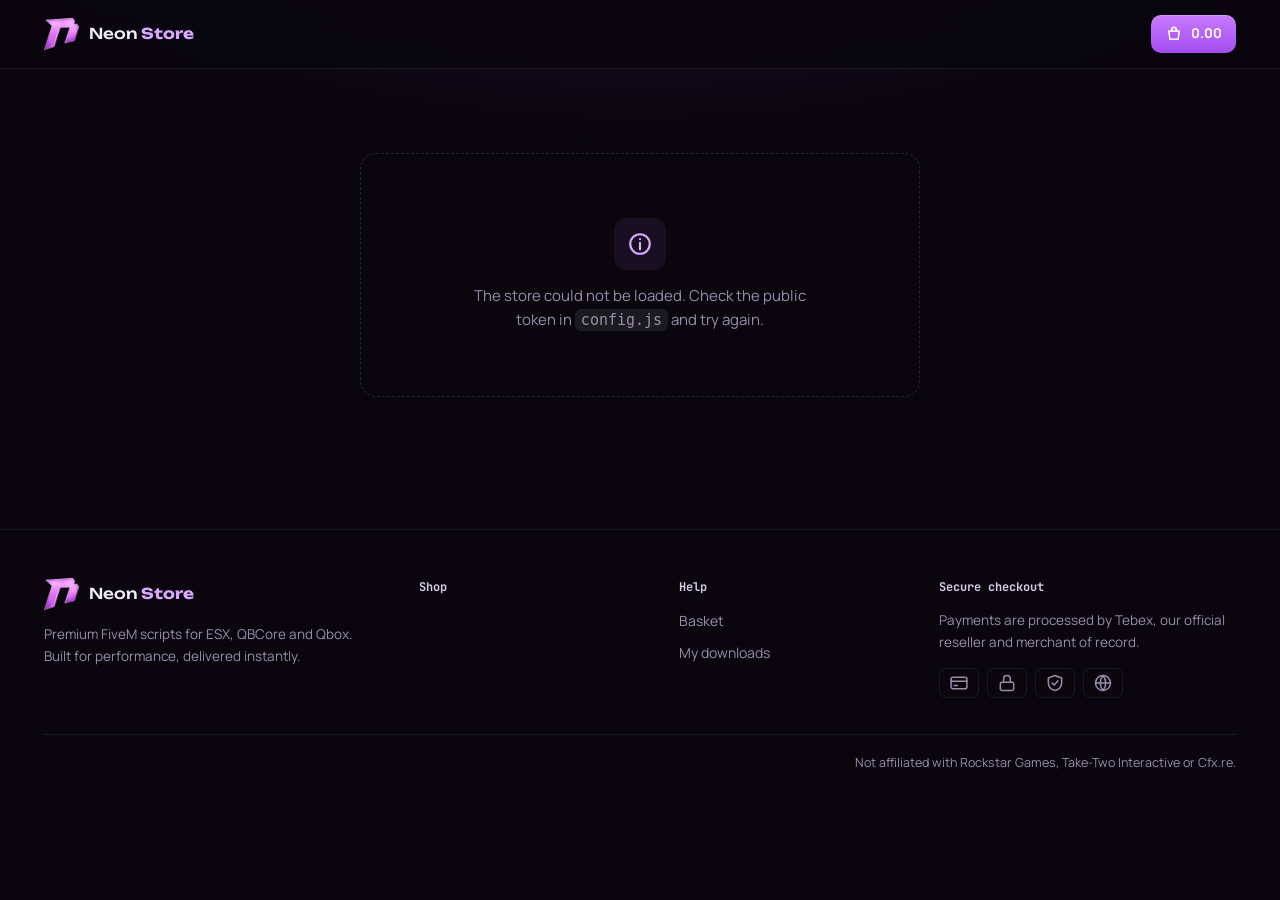
<file: index.html>
<!DOCTYPE html>
<html lang="en">
<head>
    <meta charset="UTF-8">
    <meta name="viewport" content="width=device-width, initial-scale=1.0">
    <title>Neon Store</title>
    <meta name="description" content="Optimized, secure and ready-to-use FiveM scripts.">
    <link rel="icon" href="neon-icon.png">
    <meta property="og:title" content="Neon Store">
    <meta property="og:image" content="neon-banner.jpg">
    <meta name="theme-color" content="#0a0610">
    <link rel="preconnect" href="https://fonts.googleapis.com">
    <link rel="preconnect" href="https://fonts.gstatic.com" crossorigin>
    <link href="https://fonts.googleapis.com/css2?family=Unbounded:wght@500;600;700;800&family=Manrope:wght@400;500;600;700;800&family=JetBrains+Mono:wght@500;700&display=swap" rel="stylesheet">
    <link rel="stylesheet" href="neon.css?v=2">
    <link rel="stylesheet" href="headless.css?v=2">
    <script src="config.js?v=2"></script>
    <script defer src="https://js.tebex.io/v/1.js"></script>
    <script defer src="app.js?v=2"></script>
</head>
<body>
    <div class="announce" data-announce hidden>
        <div class="wrap announce-inner">
            <svg viewBox="0 0 24 24" width="16" height="16" fill="none" stroke="currentColor" stroke-width="2.2" stroke-linecap="round" stroke-linejoin="round"><path d="M12 2l2.4 6.9H22l-6 4.6 2.3 7.1L12 16.2l-6.3 4.4L8 13.5 2 8.9h7.6z"/></svg>
            <span data-announce-text></span>
        </div>
    </div>

    <header class="topbar">
        <div class="wrap topbar-inner">
            <a class="brand" href="#/">
                <img src="neon-logo.png" alt="Neon Store">
                <span>Neon <b>Store</b></span>
            </a>

            <nav class="nav" data-nav aria-label="Main"></nav>

            <div class="actions">
                <a class="icon-btn discord-btn" data-discord href="#" target="_blank" rel="noopener" aria-label="Discord" hidden>
                    <svg viewBox="0 0 24 24" width="18" height="18" fill="currentColor"><path d="M19.6 5.3A16.6 16.6 0 0 0 15.5 4l-.5 1a15.3 15.3 0 0 0-6 0L8.5 4a16.6 16.6 0 0 0-4.1 1.3C1.8 9.2 1.1 13 1.5 16.7a16.8 16.8 0 0 0 5 2.6l1.1-1.8a10.8 10.8 0 0 1-1.7-.8l.4-.3a11.9 11.9 0 0 0 11.4 0l.4.3a10.8 10.8 0 0 1-1.7.8l1.1 1.8a16.7 16.7 0 0 0 5-2.6c.5-4.3-.8-8.1-2.9-11.4ZM8.7 14.4c-1 0-1.8-.9-1.8-2s.8-2 1.8-2 1.8.9 1.8 2-.8 2-1.8 2Zm6.6 0c-1 0-1.8-.9-1.8-2s.8-2 1.8-2 1.8.9 1.8 2-.8 2-1.8 2Z"/></svg>
                </a>

                <span class="user" data-user hidden>
                    <span class="user-avatar" data-user-avatar></span>
                    <span class="user-name" data-user-name></span>
                </span>

                <button type="button" class="btn btn-ghost btn-sm login-btn" data-header-login hidden>
                    <svg viewBox="0 0 24 24" width="16" height="16" fill="none" stroke="currentColor" stroke-width="2" stroke-linecap="round" stroke-linejoin="round"><circle cx="12" cy="8" r="4"/><path d="M4 21a8 8 0 0 1 16 0"/></svg>
                    <span>Login</span>
                </button>

                <a class="basket" href="#/checkout" aria-label="Basket">
                    <svg viewBox="0 0 24 24" width="18" height="18" fill="none" stroke="currentColor" stroke-width="2" stroke-linecap="round" stroke-linejoin="round"><path d="M5 8h14l-1.5 11h-11z"/><path d="M9 8V6a3 3 0 0 1 6 0v2"/></svg>
                    <span class="basket-total" data-basket-total>0.00</span>
                    <span class="badge" data-basket-count hidden>0</span>
                </a>

                <button class="nav-toggle icon-btn" type="button" aria-label="Menu" aria-expanded="false" data-nav-toggle>
                    <svg class="i-open" viewBox="0 0 24 24" width="20" height="20" fill="none" stroke="currentColor" stroke-width="2" stroke-linecap="round"><path d="M4 7h16M4 12h16M4 17h16"/></svg>
                    <svg class="i-close" viewBox="0 0 24 24" width="20" height="20" fill="none" stroke="currentColor" stroke-width="2" stroke-linecap="round"><path d="M6 6l12 12M18 6L6 18"/></svg>
                </button>
            </div>
        </div>
    </header>

    <div data-toast-host></div>

    <main class="wrap page">
        <div class="content" data-view>
            <div class="loading-view"><span class="spinner"></span></div>
        </div>
    </main>

    <footer class="footer">
        <div class="wrap">
            <div class="footer-grid">
                <div class="footer-brand">
                    <a class="brand" href="#/">
                        <img src="neon-logo.png" alt="">
                        <span>Neon <b>Store</b></span>
                    </a>
                    <p data-footer-text>Premium FiveM scripts for ESX, QBCore and Qbox. Built for performance, delivered instantly.</p>
                    <a class="btn btn-discord btn-sm" data-discord href="#" target="_blank" rel="noopener" hidden>
                        <svg viewBox="0 0 24 24" width="16" height="16" fill="currentColor"><path d="M19.6 5.3A16.6 16.6 0 0 0 15.5 4l-.5 1a15.3 15.3 0 0 0-6 0L8.5 4a16.6 16.6 0 0 0-4.1 1.3C1.8 9.2 1.1 13 1.5 16.7a16.8 16.8 0 0 0 5 2.6l1.1-1.8a10.8 10.8 0 0 1-1.7-.8l.4-.3a11.9 11.9 0 0 0 11.4 0l.4.3a10.8 10.8 0 0 1-1.7.8l1.1 1.8a16.7 16.7 0 0 0 5-2.6c.5-4.3-.8-8.1-2.9-11.4ZM8.7 14.4c-1 0-1.8-.9-1.8-2s.8-2 1.8-2 1.8.9 1.8 2-.8 2-1.8 2Zm6.6 0c-1 0-1.8-.9-1.8-2s.8-2 1.8-2 1.8.9 1.8 2-.8 2-1.8 2Z"/></svg>
                        Join our Discord
                    </a>
                </div>

                <nav class="footer-col" aria-label="Shop" data-footer-shop>
                    <b>Shop</b>
                </nav>

                <nav class="footer-col" aria-label="Help" data-footer-help>
                    <b>Help</b>
                    <a href="#/checkout">Basket</a>
                    <a href="https://portal.cfx.re/assets/granted-assets" target="_blank" rel="noopener">My downloads</a>
                    <a data-discord href="#" target="_blank" rel="noopener" hidden>Support</a>
                </nav>

                <div class="footer-col footer-pay">
                    <b>Secure checkout</b>
                    <p>Payments are processed by Tebex, our official reseller and merchant of record.</p>
                    <div class="pay-icons">
                        <span title="Cards"><svg viewBox="0 0 24 24" width="20" height="20" fill="none" stroke="currentColor" stroke-width="1.8" stroke-linecap="round" stroke-linejoin="round"><rect x="2.5" y="5" width="19" height="14" rx="2.5"/><path d="M2.5 10h19M6 15h4"/></svg></span>
                        <span title="Encrypted"><svg viewBox="0 0 24 24" width="20" height="20" fill="none" stroke="currentColor" stroke-width="1.8" stroke-linecap="round" stroke-linejoin="round"><rect x="4" y="11" width="16" height="10" rx="2"/><path d="M8 11V7a4 4 0 0 1 8 0v4"/></svg></span>
                        <span title="Protected"><svg viewBox="0 0 24 24" width="20" height="20" fill="none" stroke="currentColor" stroke-width="1.8" stroke-linecap="round" stroke-linejoin="round"><path d="M12 3l8 3v6c0 4.5-3.4 8.3-8 9-4.6-.7-8-4.5-8-9V6z"/><path d="M8.5 12l2.5 2.5 4.5-5"/></svg></span>
                        <span title="Worldwide"><svg viewBox="0 0 24 24" width="20" height="20" fill="none" stroke="currentColor" stroke-width="1.8" stroke-linecap="round" stroke-linejoin="round"><circle cx="12" cy="12" r="9"/><path d="M3 12h18M12 3a14 14 0 0 1 0 18M12 3a14 14 0 0 0 0 18"/></svg></span>
                    </div>
                </div>
            </div>

            <div class="footer-bottom">
                <span data-copyright></span>
                <span>Not affiliated with Rockstar Games, Take-Two Interactive or Cfx.re.</span>
            </div>
        </div>
    </footer>
</body>
</html>
</file>
<file: neon.css>
:root {
    --bg: #09060e;
    --bg-2: #0d0914;
    --surface: #120c19;
    --surface-2: #181020;
    --surface-3: #22172d;
    --line: rgba(255, 255, 255, 0.07);
    --line-2: rgba(255, 255, 255, 0.12);
    --line-accent: rgba(190, 110, 255, 0.4);
    --text: #f4eefb;
    --text-2: #d6cbe2;
    --muted: #9a8daa;
    --accent: #bb6bff;
    --accent-2: #ff5fd0;
    --accent-ink: #d9a9ff;
    --accent-soft: rgba(187, 107, 255, 0.12);
    --success: #5fe0a5;
    --danger: #ff6b86;
    --btn: linear-gradient(180deg, #c77bff 0%, #a24cf0 100%);
    --radius: 12px;
    --radius-lg: 16px;
    --display: "Unbounded", "Manrope", sans-serif;
    --body: "Manrope", "Segoe UI", sans-serif;
    --mono: "JetBrains Mono", ui-monospace, Consolas, monospace;
    --tebex-legal-footer-background-color: #09060e;
    --tebex-legal-footer-text-color: #9a8daa;
    --tebex-legal-footer-border-color: rgba(255, 255, 255, 0.07);
    --tebex-legal-footer-logo-color: #f4eefb;
}

* {
    box-sizing: border-box;
}

html {
    background: var(--bg);
    -webkit-text-size-adjust: 100%;
}

body {
    margin: 0;
    min-height: 100vh;
    overflow-x: hidden;
    background:
        radial-gradient(1100px 520px at 50% -220px, rgba(162, 76, 240, 0.16), transparent 70%),
        var(--bg);
    color: var(--text);
    font-family: var(--body);
    font-size: 15px;
    line-height: 1.6;
    -webkit-font-smoothing: antialiased;
}

a {
    color: inherit;
    text-decoration: none;
}

img {
    max-width: 100%;
    display: block;
}

button,
input,
select {
    font: inherit;
    color: inherit;
}

h1, h2, h3 {
    margin: 0;
    font-family: var(--display);
    font-weight: 700;
    line-height: 1.12;
    letter-spacing: -0.02em;
}

::selection {
    background: rgba(187, 107, 255, 0.4);
    color: #fff;
}

:focus-visible {
    outline: 2px solid var(--accent);
    outline-offset: 2px;
    border-radius: 6px;
}

[hidden],
.is-hidden {
    display: none !important;
}

.wrap {
    width: 100%;
    max-width: 1240px;
    margin: 0 auto;
    padding: 0 24px;
}

.announce {
    background: linear-gradient(90deg, #8f3fe0, #c64fd6);
    color: #fff;
    font-size: 13px;
    font-weight: 700;
}

.announce-inner {
    display: flex;
    align-items: center;
    justify-content: center;
    gap: 8px;
    padding-top: 8px;
    padding-bottom: 8px;
    text-align: center;
}

.announce svg {
    flex-shrink: 0;
    opacity: 0.85;
}

.topbar {
    position: sticky;
    top: 0;
    z-index: 40;
    background: rgba(9, 6, 14, 0.86);
    backdrop-filter: blur(14px);
    -webkit-backdrop-filter: blur(14px);
    border-bottom: 1px solid var(--line);
}

.topbar-inner {
    position: relative;
    display: flex;
    align-items: center;
    gap: 28px;
    height: 68px;
}

.brand {
    display: flex;
    align-items: center;
    gap: 10px;
    flex-shrink: 0;
}

.brand img {
    height: 32px;
    width: auto;
}

.brand span {
    font-family: var(--display);
    font-weight: 500;
    font-size: 15px;
    letter-spacing: 0;
}

.brand b {
    font-weight: 700;
    color: var(--accent-ink);
}

.nav {
    display: flex;
    align-items: center;
    gap: 2px;
    flex: 1;
    min-width: 0;
    overflow-x: auto;
    scrollbar-width: none;
}

.nav::-webkit-scrollbar {
    display: none;
}

.nav a {
    position: relative;
    display: inline-flex;
    align-items: center;
    gap: 6px;
    padding: 8px 12px;
    color: var(--muted);
    font-weight: 600;
    font-size: 14px;
    white-space: nowrap;
    transition: color 0.15s;
}

.nav a svg {
    display: none;
}

.nav a:hover {
    color: var(--text);
}

.nav a.is-active {
    color: var(--text);
}

.nav a.is-active::after {
    content: "";
    position: absolute;
    left: 12px;
    right: 12px;
    bottom: -15px;
    height: 2px;
    border-radius: 2px;
    background: var(--accent);
}

.actions {
    display: flex;
    align-items: center;
    gap: 8px;
    flex-shrink: 0;
    margin-left: auto;
}

.icon-btn {
    width: 38px;
    height: 38px;
    flex-shrink: 0;
    display: grid;
    place-items: center;
    padding: 0;
    border-radius: 10px;
    border: 1px solid var(--line);
    background: transparent;
    color: var(--muted);
    cursor: pointer;
    transition: color 0.15s, border-color 0.15s, background 0.15s;
}

.icon-btn:hover {
    color: var(--text);
    border-color: var(--line-2);
    background: rgba(255, 255, 255, 0.03);
}

.discord-btn:hover {
    color: #fff;
    background: #5865f2;
    border-color: #5865f2;
}

.icon-danger:hover {
    color: var(--danger);
    border-color: rgba(255, 107, 134, 0.4);
    background: rgba(255, 107, 134, 0.06);
}

.user {
    display: inline-flex;
    align-items: center;
    gap: 8px;
    height: 38px;
    padding: 0 12px 0 4px;
    border-radius: 10px;
    border: 1px solid var(--line);
    font-size: 13.5px;
    font-weight: 700;
    max-width: 180px;
}

.user-avatar {
    width: 28px;
    height: 28px;
    flex-shrink: 0;
    border-radius: 7px;
    display: grid;
    place-items: center;
    background: var(--surface-3);
    color: var(--accent-ink);
    font-family: var(--display);
    font-weight: 700;
    font-size: 12px;
}

.user-name {
    white-space: nowrap;
    overflow: hidden;
    text-overflow: ellipsis;
}

.basket {
    position: relative;
    display: inline-flex;
    align-items: center;
    gap: 8px;
    height: 38px;
    padding: 0 14px;
    border-radius: 10px;
    background: var(--btn);
    color: #fff;
    font-weight: 700;
    font-size: 13.5px;
    box-shadow: inset 0 1px 0 rgba(255, 255, 255, 0.22);
    transition: filter 0.15s;
}

.basket:hover {
    filter: brightness(1.08);
}

.badge {
    position: absolute;
    top: -6px;
    right: -6px;
    min-width: 19px;
    height: 19px;
    padding: 0 5px;
    border-radius: 10px;
    background: #fff;
    color: #2a0f45;
    font-size: 11px;
    font-weight: 800;
    display: grid;
    place-items: center;
    box-shadow: 0 0 0 2px var(--bg);
}

.nav-toggle {
    display: none;
}

.nav-toggle .i-close,
.nav-toggle.is-open .i-open {
    display: none;
}

.nav-toggle.is-open .i-close {
    display: block;
}

.btn {
    display: inline-flex;
    align-items: center;
    justify-content: center;
    gap: 8px;
    height: 42px;
    padding: 0 18px;
    border-radius: 10px;
    font-family: inherit;
    font-weight: 700;
    font-size: 14px;
    line-height: 1;
    border: 1px solid transparent;
    cursor: pointer;
    white-space: nowrap;
    transition: filter 0.15s, background 0.15s, border-color 0.15s, color 0.15s;
}

.btn-sm {
    height: 36px;
    padding: 0 14px;
    font-size: 13px;
}

.btn-lg {
    height: 50px;
    padding: 0 24px;
    font-size: 15px;
}

.btn-primary {
    background: var(--btn);
    color: #fff;
    box-shadow: inset 0 1px 0 rgba(255, 255, 255, 0.22), 0 8px 22px rgba(162, 76, 240, 0.25);
}

.btn-primary:hover {
    filter: brightness(1.1);
}

.btn-ghost {
    background: rgba(255, 255, 255, 0.03);
    border-color: var(--line-2);
    color: var(--text);
}

.btn-ghost:hover {
    background: rgba(255, 255, 255, 0.07);
}

.btn-soft {
    background: var(--accent-soft);
    border-color: rgba(187, 107, 255, 0.25);
    color: var(--accent-ink);
}

.btn-soft:hover {
    background: rgba(187, 107, 255, 0.2);
}

.btn-discord {
    background: #5865f2;
    color: #fff;
}

.btn-discord:hover {
    filter: brightness(1.1);
}

.btn-disabled {
    background: transparent;
    border-color: var(--line);
    color: var(--muted);
    cursor: not-allowed;
}

.btn[disabled] {
    opacity: 0.7;
    cursor: progress;
}

.btn-wide {
    width: 100%;
}

.toast {
    position: fixed;
    right: 20px;
    top: 84px;
    z-index: 50;
    display: flex;
    align-items: center;
    gap: 12px;
    max-width: calc(100% - 40px);
    padding: 10px 10px 10px 12px;
    border-radius: 12px;
    background: var(--surface-2);
    border: 1px solid var(--line-2);
    box-shadow: 0 18px 40px rgba(0, 0, 0, 0.5);
    font-size: 14px;
    font-weight: 600;
    transition: opacity 0.2s, transform 0.2s;
}

.toast.is-leaving {
    opacity: 0;
    transform: translateY(-6px);
}

.toast-icon {
    width: 26px;
    height: 26px;
    flex-shrink: 0;
    display: grid;
    place-items: center;
    border-radius: 8px;
    background: rgba(95, 224, 165, 0.14);
    color: var(--success);
}

.toast-error .toast-icon,
.toast-danger .toast-icon {
    background: rgba(255, 107, 134, 0.14);
    color: var(--danger);
}

.toast button {
    background: none;
    border: none;
    color: var(--muted);
    cursor: pointer;
    padding: 4px;
    display: grid;
}

.page {
    display: grid;
    grid-template-columns: minmax(0, 1fr);
    gap: 28px;
    padding-top: 24px;
    padding-bottom: 72px;
}

.page:has(.sidebar) {
    grid-template-columns: minmax(0, 1fr) 300px;
}

.sidebar {
    display: flex;
    flex-direction: column;
    gap: 16px;
}

.sidebar > * {
    background: var(--surface);
    border: 1px solid var(--line);
    border-radius: var(--radius);
    padding: 16px;
}

.hero {
    position: relative;
    display: flex;
    flex-direction: column;
    justify-content: space-between;
    min-height: 560px;
    border-radius: var(--radius-lg);
    overflow: hidden;
    border: 1px solid var(--line);
    background: #0c0712;
    isolation: isolate;
}

.hero-art {
    position: absolute;
    inset: 0;
    width: 100%;
    height: 100%;
    object-fit: cover;
    object-position: 72% 50%;
    z-index: -2;
}

.hero-shade {
    position: absolute;
    inset: 0;
    z-index: -1;
    background:
        linear-gradient(90deg, rgba(9, 6, 14, 0.97) 0%, rgba(9, 6, 14, 0.88) 34%, rgba(9, 6, 14, 0.25) 70%, rgba(9, 6, 14, 0.1) 100%),
        linear-gradient(0deg, rgba(9, 6, 14, 0.9) 0%, rgba(9, 6, 14, 0) 38%);
}

.hero-body {
    padding: 72px 56px 40px;
    max-width: 640px;
}

.hero-line {
    display: flex;
    align-items: center;
    gap: 12px;
    margin: 0;
    font-family: var(--mono);
    font-size: 12.5px;
    font-weight: 500;
    color: var(--accent-ink);
}

.hero-line::before {
    content: "";
    width: 28px;
    height: 2px;
    background: var(--accent);
}

.hero h1 {
    margin-top: 20px;
    font-size: clamp(40px, 6vw, 72px);
    font-weight: 800;
    letter-spacing: -0.035em;
    line-height: 1;
}

.hero-sub {
    margin: 20px 0 0;
    color: var(--text-2);
    font-size: 17px;
    max-width: 470px;
}

.hero-actions {
    display: flex;
    gap: 10px;
    margin-top: 32px;
    flex-wrap: wrap;
}

.hero-bar {
    list-style: none;
    margin: 0;
    padding: 0;
    display: grid;
    grid-template-columns: repeat(3, 1fr);
    border-top: 1px solid var(--line);
    background: rgba(9, 6, 14, 0.7);
    backdrop-filter: blur(10px);
    -webkit-backdrop-filter: blur(10px);
}

.hero-bar li {
    display: flex;
    align-items: flex-start;
    gap: 14px;
    padding: 20px 28px;
}

.hero-bar li + li {
    border-left: 1px solid var(--line);
}

.hero-bar svg {
    flex-shrink: 0;
    margin-top: 2px;
    color: var(--accent);
}

.hero-bar b {
    display: block;
    font-size: 14.5px;
}

.hero-bar span {
    color: var(--muted);
    font-size: 13px;
    line-height: 1.45;
}

.section {
    margin-top: 72px;
}

.section-head {
    display: flex;
    align-items: baseline;
    justify-content: space-between;
    gap: 16px;
    margin-bottom: 20px;
}

.section-head h2 {
    font-size: 24px;
}

.head-link {
    display: inline-flex;
    align-items: center;
    gap: 6px;
    color: var(--muted);
    font-size: 14px;
    font-weight: 700;
    white-space: nowrap;
    transition: color 0.15s;
}

.head-link:hover {
    color: var(--text);
}

.fw-grid {
    display: grid;
    grid-template-columns: repeat(auto-fit, minmax(200px, 1fr));
    gap: 12px;
}

.fw-card {
    position: relative;
    display: flex;
    flex-direction: column;
    min-height: 168px;
    padding: 20px;
    border-radius: var(--radius);
    background: var(--surface);
    border: 1px solid var(--line);
    overflow: hidden;
    isolation: isolate;
    transition: border-color 0.2s, background 0.2s;
}

.fw-mark {
    position: absolute;
    right: -6px;
    bottom: -18px;
    z-index: -1;
    font-family: var(--display);
    font-weight: 800;
    font-size: 92px;
    line-height: 1;
    letter-spacing: -0.04em;
    color: rgba(187, 107, 255, 0.1);
    transition: color 0.2s;
    white-space: nowrap;
    user-select: none;
}

.fw-card.is-free .fw-mark {
    font-size: 70px;
    color: rgba(255, 95, 208, 0.1);
}

.fw-card.is-code .fw-mark {
    font-size: 80px;
}

.fw-name {
    font-family: var(--display);
    font-weight: 700;
    font-size: 19px;
    letter-spacing: -0.02em;
}

.fw-note {
    margin-top: 2px;
    color: var(--muted);
    font-family: var(--mono);
    font-size: 12px;
}

.fw-go {
    display: inline-flex;
    align-items: center;
    gap: 6px;
    margin-top: auto;
    color: var(--muted);
    font-size: 13px;
    font-weight: 700;
    transition: color 0.2s, gap 0.2s;
}

.fw-card:hover {
    border-color: var(--line-accent);
    background: var(--surface-2);
}

.fw-card:hover .fw-mark {
    color: rgba(187, 107, 255, 0.22);
}

.fw-card.is-free:hover .fw-mark {
    color: rgba(255, 95, 208, 0.22);
}

.fw-card:hover .fw-go {
    color: var(--accent-ink);
    gap: 10px;
}

.skeleton {
    aspect-ratio: 4 / 5;
    border-radius: var(--radius);
    background: var(--surface);
    border: 1px solid var(--line);
    animation: pulse 1.4s ease-in-out infinite;
}

@keyframes pulse {
    50% {
        opacity: 0.5;
    }
}

.help {
    display: grid;
    grid-template-columns: minmax(0, 0.8fr) minmax(0, 1.4fr);
    gap: 56px;
    padding-top: 56px;
    border-top: 1px solid var(--line);
}

.help-side h2 {
    font-size: 24px;
}

.help-side p {
    color: var(--muted);
    margin: 12px 0 22px;
    max-width: 340px;
}

.faq {
    border-top: 1px solid var(--line);
}

.faq details {
    border-bottom: 1px solid var(--line);
}

.faq summary {
    display: flex;
    align-items: center;
    justify-content: space-between;
    gap: 16px;
    padding: 20px 2px;
    font-weight: 700;
    font-size: 16px;
    cursor: pointer;
    list-style: none;
    transition: color 0.15s;
}

.faq summary:hover {
    color: var(--accent-ink);
}

.faq summary::-webkit-details-marker {
    display: none;
}

.faq summary svg {
    flex-shrink: 0;
    color: var(--muted);
    transition: transform 0.2s;
}

.faq details[open] summary svg {
    transform: rotate(180deg);
}

.faq details p {
    margin: -6px 0 0;
    padding: 0 40px 22px 2px;
    color: var(--muted);
    font-size: 14.5px;
}

.card {
    padding: 24px;
    border-radius: var(--radius);
    background: var(--surface);
    border: 1px solid var(--line);
}

.card-title {
    display: flex;
    align-items: center;
    gap: 10px;
    font-size: 16px;
    margin-bottom: 14px;
}

.card-title svg {
    color: var(--accent);
}

.crumbs {
    display: flex;
    align-items: center;
    flex-wrap: wrap;
    gap: 6px;
    margin-bottom: 16px;
    color: var(--muted);
    font-size: 13px;
    font-weight: 600;
}

.crumbs a:hover {
    color: var(--text);
}

.crumbs span {
    color: var(--text-2);
    white-space: nowrap;
    overflow: hidden;
    text-overflow: ellipsis;
    max-width: 60vw;
}

.crumbs svg {
    opacity: 0.5;
}

.banner {
    position: relative;
    border-radius: var(--radius-lg);
    overflow: hidden;
    border: 1px solid var(--line);
    isolation: isolate;
    margin-bottom: 16px;
}

.banner-photo {
    position: absolute;
    inset: 0;
    width: 100%;
    height: 100%;
    object-fit: cover;
    object-position: 72% 45%;
    z-index: -2;
}

.banner-shade {
    position: absolute;
    inset: 0;
    z-index: -1;
    background: linear-gradient(90deg, rgba(9, 6, 14, 0.97) 0%, rgba(9, 6, 14, 0.85) 40%, rgba(9, 6, 14, 0.3) 100%);
}

.banner-body {
    padding: 40px 40px 36px;
    max-width: 620px;
}

.banner h1 {
    font-size: clamp(30px, 4.4vw, 48px);
    font-weight: 800;
    letter-spacing: -0.03em;
}

.banner-desc {
    margin-top: 10px;
    color: var(--text-2);
}

.banner-desc p {
    margin: 0;
}

.count-pill {
    display: inline-block;
    margin-top: 16px;
    color: var(--muted);
    font-family: var(--mono);
    font-size: 12.5px;
}

.toolbar {
    display: flex;
    align-items: center;
    gap: 10px;
    flex-wrap: wrap;
    margin-bottom: 16px;
}

.search {
    flex: 1 1 240px;
    display: flex;
    align-items: center;
    gap: 10px;
    height: 42px;
    padding: 0 14px;
    border-radius: 10px;
    background: var(--surface);
    border: 1px solid var(--line);
    color: var(--muted);
    transition: border-color 0.15s;
}

.search:focus-within {
    border-color: var(--line-accent);
}

.search input {
    flex: 1;
    min-width: 0;
    height: 100%;
    background: none;
    border: none;
    outline: none;
    color: var(--text);
    font-size: 14px;
}

.search input::placeholder {
    color: var(--muted);
}

.filters {
    display: flex;
    gap: 4px;
    padding: 4px;
    border-radius: 10px;
    background: var(--surface);
    border: 1px solid var(--line);
}

.filter {
    height: 32px;
    padding: 0 12px;
    border-radius: 7px;
    border: none;
    background: transparent;
    color: var(--muted);
    font-size: 13px;
    font-weight: 700;
    cursor: pointer;
    white-space: nowrap;
    transition: color 0.15s, background 0.15s;
}

.filter:hover {
    color: var(--text);
}

.filter.is-active {
    background: var(--surface-3);
    color: var(--text);
}

.sort {
    display: flex;
    align-items: center;
    gap: 8px;
    height: 42px;
    padding: 0 12px;
    border-radius: 10px;
    background: var(--surface);
    border: 1px solid var(--line);
    color: var(--muted);
}

.sort select {
    height: 100%;
    background: transparent;
    border: none;
    outline: none;
    color: var(--text);
    font-size: 13.5px;
    font-weight: 700;
    cursor: pointer;
}

.sort select option {
    background: var(--surface-2);
}

.chips {
    display: flex;
    gap: 5px;
    flex-wrap: wrap;
}

.chip {
    display: inline-flex;
    align-items: center;
    height: 20px;
    padding: 0 7px;
    border-radius: 5px;
    font-family: var(--mono);
    font-size: 10.5px;
    font-weight: 700;
    letter-spacing: 0.02em;
    color: var(--text-2);
    background: rgba(255, 255, 255, 0.05);
}

.chip-free {
    background: rgba(255, 95, 208, 0.14);
    color: #ff9be3;
}

.chip-open {
    background: rgba(95, 224, 165, 0.12);
    color: var(--success);
}

.package-grid {
    display: grid;
    grid-template-columns: repeat(auto-fill, minmax(260px, 1fr));
    gap: 14px;
}

.package-card {
    display: flex;
    flex-direction: column;
    border-radius: var(--radius);
    background: var(--surface);
    border: 1px solid var(--line);
    overflow: hidden;
    transition: border-color 0.2s;
}

.package-card:hover {
    border-color: var(--line-accent);
}

.package-media {
    position: relative;
    aspect-ratio: 16 / 10;
    background:
        radial-gradient(circle at 50% 50%, rgba(162, 76, 240, 0.18), transparent 65%),
        var(--bg-2);
    display: grid;
    place-items: center;
    overflow: hidden;
    border-bottom: 1px solid var(--line);
}

.package-media img {
    width: 100%;
    height: 100%;
    object-fit: cover;
    transition: transform 0.5s;
}

.package-card:hover .package-media img:not(.placeholder) {
    transform: scale(1.04);
}

.placeholder {
    width: 30% !important;
    height: auto !important;
    object-fit: contain !important;
    opacity: 0.85;
}

.tag {
    position: absolute;
    top: 10px;
    left: 10px;
    padding: 4px 8px;
    border-radius: 6px;
    background: #fff;
    color: #2a0f45;
    font-family: var(--mono);
    font-size: 11px;
    font-weight: 700;
}

.tag-right {
    left: auto;
    right: 10px;
    background: rgba(9, 6, 14, 0.8);
    color: var(--text);
    border: 1px solid var(--line-2);
}

.tag.inline {
    position: static;
    background: rgba(255, 95, 208, 0.14);
    color: #ff9be3;
}

.package-body {
    display: flex;
    flex-direction: column;
    gap: 10px;
    padding: 16px;
    flex: 1;
}

.package-name {
    font-weight: 800;
    font-size: 15.5px;
    line-height: 1.35;
    display: -webkit-box;
    -webkit-line-clamp: 2;
    -webkit-box-orient: vertical;
    overflow: hidden;
    transition: color 0.15s;
}

.package-name:hover {
    color: var(--accent-ink);
}

.package-foot {
    display: flex;
    align-items: flex-end;
    justify-content: space-between;
    gap: 10px;
    margin-top: auto;
    padding-top: 12px;
}

.price {
    display: flex;
    align-items: baseline;
    gap: 6px;
    flex-wrap: wrap;
    min-width: 0;
}

.price strong {
    font-family: var(--display);
    font-size: 19px;
    font-weight: 700;
    letter-spacing: -0.02em;
}

.price del {
    color: var(--muted);
    font-size: 13px;
}

.price .currency,
.price-note {
    color: var(--muted);
    font-size: 12px;
    font-weight: 700;
}

.package-foot .price {
    display: grid;
    grid-template-columns: auto auto;
    justify-content: start;
    align-items: baseline;
    column-gap: 5px;
    row-gap: 0;
}

.package-foot .price del {
    grid-column: 1 / -1;
    grid-row: 1;
    line-height: 1.2;
}

.package-foot .price .price-note {
    grid-column: 1 / -1;
}

.price.big {
    align-items: center;
}

.price.big strong {
    font-size: 34px;
}

.package-actions {
    display: flex;
    gap: 8px;
    flex-shrink: 0;
}

.package-actions .btn {
    height: 38px;
    padding: 0 14px;
    font-size: 13.5px;
}

.package-grid.is-list {
    grid-template-columns: 1fr;
}

.package-grid.is-list .package-card {
    flex-direction: row;
}

.package-grid.is-list .package-media {
    width: 260px;
    flex-shrink: 0;
    border-bottom: none;
    border-right: 1px solid var(--line);
}

.back {
    display: inline-flex;
    align-items: center;
    gap: 6px;
    color: var(--muted);
    font-weight: 700;
    font-size: 14px;
    margin-top: 6px;
}

.back:hover {
    color: var(--text);
}

.package-page {
    display: grid;
    grid-template-columns: minmax(0, 1.5fr) minmax(0, 1fr);
    gap: 24px;
    align-items: start;
}

.package-main {
    display: flex;
    flex-direction: column;
    gap: 20px;
    min-width: 0;
}

.gallery {
    display: flex;
    flex-direction: column;
    gap: 10px;
    min-width: 0;
}

.package-page > *,
.package-main > * {
    min-width: 0;
}

.gallery-stage {
    position: relative;
    aspect-ratio: 16 / 9;
    border-radius: var(--radius);
    overflow: hidden;
    border: 1px solid var(--line);
    background:
        radial-gradient(circle at 50% 50%, rgba(162, 76, 240, 0.18), transparent 65%),
        var(--bg-2);
}

.slide {
    position: absolute;
    inset: 0;
    width: 100%;
    height: 100%;
    object-fit: cover;
    opacity: 0;
    visibility: hidden;
    transition: opacity 0.25s;
}

.slide.is-active {
    opacity: 1;
    visibility: visible;
}

.slide-empty {
    display: grid;
    place-items: center;
}

.slide iframe {
    width: 100%;
    height: 100%;
    border: 0;
}

.gallery-nav {
    position: absolute;
    top: 50%;
    z-index: 2;
    width: 40px;
    height: 40px;
    margin-top: -20px;
    display: grid;
    place-items: center;
    border-radius: 10px;
    border: 1px solid var(--line-2);
    background: rgba(9, 6, 14, 0.72);
    backdrop-filter: blur(8px);
    -webkit-backdrop-filter: blur(8px);
    color: var(--text);
    cursor: pointer;
    transition: background 0.15s;
}

.gallery-nav:hover {
    background: rgba(9, 6, 14, 0.92);
}

.gallery-nav.prev {
    left: 12px;
}

.gallery-nav.next {
    right: 12px;
}

.thumbs {
    display: flex;
    gap: 8px;
    overflow-x: auto;
    padding-bottom: 4px;
    scrollbar-width: thin;
    scrollbar-color: var(--surface-3) transparent;
}

.thumb {
    position: relative;
    flex: 0 0 112px;
    aspect-ratio: 16 / 10;
    padding: 0;
    border-radius: 8px;
    overflow: hidden;
    border: 2px solid transparent;
    background: var(--surface);
    cursor: pointer;
    opacity: 0.55;
    transition: opacity 0.15s, border-color 0.15s;
}

.thumb img {
    width: 100%;
    height: 100%;
    object-fit: cover;
}

.thumb:hover {
    opacity: 1;
}

.thumb.is-active {
    opacity: 1;
    border-color: var(--accent);
}

.play {
    position: absolute;
    inset: 0;
    margin: auto;
    width: 30px;
    height: 30px;
    display: grid;
    place-items: center;
    border-radius: 50%;
    background: rgba(9, 6, 14, 0.75);
    color: #fff;
}

.buy-box {
    display: flex;
    flex-direction: column;
    gap: 20px;
    padding: 24px;
    border-radius: var(--radius-lg);
    background: var(--surface);
    border: 1px solid var(--line);
}

.buy-cat {
    display: inline-block;
    margin-bottom: 8px;
    color: var(--accent-ink);
    font-family: var(--mono);
    font-size: 12.5px;
}

.buy-cat:hover {
    text-decoration: underline;
}

.buy-head h1 {
    font-size: clamp(24px, 2.8vw, 30px);
    margin-bottom: 12px;
    overflow-wrap: anywhere;
}

.buy-actions {
    display: flex;
    flex-direction: column;
    gap: 8px;
}

.buy-actions .btn {
    white-space: normal;
    text-align: center;
}

.compat {
    display: flex;
    flex-direction: column;
    border-top: 1px solid var(--line);
}

.compat > b {
    padding: 14px 0 8px;
    font-size: 12px;
    font-weight: 700;
    color: var(--muted);
    font-family: var(--mono);
}

.compat-row {
    display: flex;
    align-items: center;
    justify-content: space-between;
    padding: 9px 0;
    font-size: 14px;
    font-weight: 600;
}

.compat-row + .compat-row {
    border-top: 1px dashed var(--line);
}

.compat .yes {
    display: inline-flex;
    align-items: center;
    gap: 6px;
    color: var(--success);
    font-size: 13px;
}

.compat .no {
    color: var(--muted);
    font-size: 13px;
    font-weight: 500;
}

.perks {
    list-style: none;
    margin: 0;
    padding: 16px 0 0;
    border-top: 1px solid var(--line);
    display: grid;
    gap: 10px;
    color: var(--text-2);
    font-size: 14px;
}

.perks li {
    display: flex;
    align-items: center;
    gap: 10px;
}

.perk-icon {
    width: 28px;
    height: 28px;
    flex-shrink: 0;
    display: grid;
    place-items: center;
    border-radius: 8px;
    background: var(--surface-3);
    color: var(--accent-ink);
}

.prose {
    color: var(--text-2);
    overflow-wrap: break-word;
}

.prose > :first-child {
    margin-top: 0;
}

.prose > :last-child {
    margin-bottom: 0;
}

.prose h1,
.prose h2,
.prose h3 {
    color: var(--text);
    margin: 1.4em 0 0.5em;
}

.prose h2 {
    font-size: 19px;
}

.prose h3 {
    font-size: 16px;
}

.prose a {
    color: var(--accent-ink);
    text-decoration: underline;
    text-underline-offset: 3px;
}

.prose ul,
.prose ol {
    padding-left: 1.3em;
}

.prose li::marker {
    color: var(--accent);
}

.prose img {
    border-radius: 10px;
    height: auto;
}

.prose code {
    font-family: var(--mono);
    font-size: 0.88em;
    padding: 2px 6px;
    border-radius: 5px;
    background: var(--surface-3);
}

.prose pre {
    padding: 14px;
    border-radius: 10px;
    background: var(--bg-2);
    border: 1px solid var(--line);
    overflow-x: auto;
}

.prose pre code {
    padding: 0;
    background: none;
}

.prose table {
    width: 100%;
    border-collapse: collapse;
    display: block;
    overflow-x: auto;
}

.prose th,
.prose td {
    text-align: left;
    padding: 8px 12px;
    border-bottom: 1px solid var(--line);
}

.prose iframe {
    max-width: 100%;
}

.cms {
    max-width: 860px;
}

.page-head {
    display: flex;
    align-items: center;
    justify-content: space-between;
    gap: 16px;
    flex-wrap: wrap;
    margin-bottom: 20px;
}

.page-head h1 {
    font-size: clamp(28px, 3.6vw, 40px);
    font-weight: 800;
    letter-spacing: -0.03em;
}

.progress {
    list-style: none;
    margin: 0;
    padding: 0;
    display: flex;
    align-items: center;
    gap: 8px;
    color: var(--muted);
    font-size: 13px;
    font-weight: 700;
}

.progress li {
    display: inline-flex;
    align-items: center;
    gap: 8px;
}

.progress li + li::before {
    content: "";
    width: 24px;
    height: 1px;
    background: var(--line-2);
    margin-right: 0;
}

.progress li span {
    width: 22px;
    height: 22px;
    border-radius: 50%;
    display: grid;
    place-items: center;
    border: 1px solid var(--line-2);
    font-family: var(--mono);
    font-size: 11px;
}

.progress li.is-done,
.progress li.is-current {
    color: var(--text);
}

.progress li.is-done span {
    background: var(--accent);
    border-color: var(--accent);
    color: #fff;
}

.progress li.is-current span {
    border-color: var(--accent);
    color: var(--accent-ink);
}

.checkout {
    display: grid;
    grid-template-columns: minmax(0, 1fr) 360px;
    gap: 24px;
    align-items: start;
}

.basket-list {
    display: flex;
    flex-direction: column;
    gap: 8px;
}

.basket-row {
    display: grid;
    grid-template-columns: 96px minmax(0, 1fr) auto auto;
    align-items: center;
    gap: 16px;
    padding: 10px;
    border-radius: var(--radius);
    background: var(--surface);
    border: 1px solid var(--line);
}

.basket-thumb {
    width: 96px;
    height: 60px;
    border-radius: 8px;
    overflow: hidden;
    background:
        radial-gradient(circle at 50% 50%, rgba(162, 76, 240, 0.2), transparent 70%),
        var(--bg-2);
    display: grid;
    place-items: center;
}

.basket-thumb img {
    width: 100%;
    height: 100%;
    object-fit: cover;
}

.basket-thumb img.placeholder {
    width: 40% !important;
}

.basket-name {
    min-width: 0;
}

.basket-name b {
    display: block;
    font-weight: 800;
    white-space: nowrap;
    overflow: hidden;
    text-overflow: ellipsis;
}

.basket-name span {
    color: var(--muted);
    font-size: 13px;
}

.basket-price {
    font-family: var(--display);
    font-weight: 700;
    font-size: 15px;
    white-space: nowrap;
}

.basket-price small {
    color: var(--muted);
    font-family: var(--body);
    font-size: 12px;
    font-weight: 700;
}

.summary {
    display: flex;
    flex-direction: column;
    gap: 14px;
    padding: 22px;
    border-radius: var(--radius-lg);
    background: var(--surface);
    border: 1px solid var(--line);
}

.summary .card-title {
    margin-bottom: 0;
}

.summary-row {
    display: flex;
    justify-content: space-between;
    gap: 12px;
    color: var(--muted);
    font-size: 14px;
}

.summary-row b {
    color: var(--text);
    text-align: right;
    overflow-wrap: anywhere;
}

.summary-row.total {
    align-items: baseline;
    border-top: 1px solid var(--line);
    padding-top: 14px;
}

.summary-row.total b {
    font-family: var(--display);
    font-size: 24px;
    font-weight: 700;
    letter-spacing: -0.02em;
}

.secure-note {
    display: flex;
    align-items: flex-start;
    gap: 8px;
    margin: 0;
    color: var(--muted);
    font-size: 12.5px;
    line-height: 1.5;
}

.secure-note svg {
    flex-shrink: 0;
    margin-top: 2px;
    color: var(--accent);
}

.summary-perks {
    list-style: none;
    margin: 0;
    padding: 14px 0 0;
    border-top: 1px solid var(--line);
    display: grid;
    gap: 10px;
    color: var(--text-2);
    font-size: 13.5px;
}

.summary-perks li {
    display: flex;
    align-items: center;
    gap: 10px;
}

.summary-perks svg {
    color: var(--accent);
    flex-shrink: 0;
}

.empty {
    display: flex;
    flex-direction: column;
    align-items: center;
    gap: 14px;
    padding: 64px 20px;
    border-radius: var(--radius-lg);
    border: 1px dashed var(--line-2);
    color: var(--muted);
    text-align: center;
}

.empty > svg {
    width: 52px;
    height: 52px;
    padding: 13px;
    border-radius: 12px;
    background: var(--surface-2);
    color: var(--accent-ink);
}

.empty p {
    margin: 0;
    max-width: 360px;
}

.footer {
    border-top: 1px solid var(--line);
}

.footer-grid {
    display: grid;
    grid-template-columns: 1.5fr 1fr 1fr 1.3fr;
    gap: 32px;
    padding: 48px 0 36px;
}

.footer-brand p,
.footer-pay p {
    color: var(--muted);
    font-size: 13.5px;
    margin: 14px 0 18px;
    max-width: 320px;
}

.footer-col {
    display: flex;
    flex-direction: column;
    gap: 9px;
    font-size: 14px;
}

.footer-col b {
    font-family: var(--mono);
    font-size: 12px;
    font-weight: 700;
    color: var(--text-2);
    margin-bottom: 4px;
}

.footer-col a {
    color: var(--muted);
    width: fit-content;
}

.footer-col a:hover {
    color: var(--text);
}

.footer-pay p {
    margin: 0;
}

.pay-icons {
    display: flex;
    gap: 8px;
    margin-top: 6px;
}

.pay-icons span {
    width: 40px;
    height: 30px;
    display: grid;
    place-items: center;
    border-radius: 7px;
    border: 1px solid var(--line);
    color: var(--muted);
}

.footer-bottom {
    display: flex;
    justify-content: space-between;
    gap: 10px 24px;
    flex-wrap: wrap;
    padding: 18px 0 26px;
    border-top: 1px solid var(--line);
    color: var(--muted);
    font-size: 12.5px;
}

@media (max-width: 1080px) {
    .footer-grid {
        grid-template-columns: 1fr 1fr;
    }
}

@media (max-width: 960px) {
    .page:has(.sidebar),
    .checkout {
        grid-template-columns: minmax(0, 1fr);
    }

    .package-page {
        display: flex;
        flex-direction: column;
        align-items: stretch;
        gap: 20px;
    }

    .package-main {
        display: contents;
    }

    .gallery {
        order: 1;
    }

    .buy-box {
        order: 2;
    }

    .package-main > .card {
        order: 3;
    }

    .help {
        grid-template-columns: minmax(0, 1fr);
        gap: 24px;
    }

    .hero-bar li {
        padding: 18px 20px;
    }
}

@media (max-width: 860px) {
    .nav-toggle {
        display: grid;
    }

    .nav {
        position: absolute;
        top: calc(100% + 1px);
        left: 0;
        right: 0;
        display: none;
        flex-direction: column;
        align-items: stretch;
        gap: 0;
        padding: 8px 16px 14px;
        background: rgba(11, 7, 17, 0.98);
        border-bottom: 1px solid var(--line);
        box-shadow: 0 24px 50px rgba(0, 0, 0, 0.55);
        max-height: calc(100vh - 80px);
        overflow-y: auto;
    }

    .nav.open {
        display: flex;
    }

    .nav a {
        padding: 13px 4px;
        font-size: 15px;
        border-bottom: 1px solid var(--line);
    }

    .nav a:last-child {
        border-bottom: none;
    }

    .nav a.is-active::after {
        left: auto;
        right: 4px;
        top: 50%;
        bottom: auto;
        width: 6px;
        height: 6px;
        margin-top: -3px;
        border-radius: 50%;
    }
}

@media (max-width: 760px) {
    .wrap {
        padding: 0 16px;
    }

    .topbar-inner {
        height: 60px;
        gap: 10px;
    }

    .brand img {
        height: 30px;
    }

    .brand span,
    .basket-total,
    .user-name,
    .login-btn span {
        display: none;
    }

    .user {
        padding: 0 4px;
    }

    .login-btn {
        width: 38px;
        padding: 0;
    }

    .basket {
        padding: 0 11px;
    }

    .toast {
        top: 72px;
        right: 16px;
        max-width: calc(100% - 32px);
    }

    .page {
        padding-top: 16px;
    }

    .hero {
        min-height: 0;
    }

    .hero-art {
        object-position: 64% 30%;
    }

    .hero-shade {
        background:
            linear-gradient(0deg, rgba(9, 6, 14, 0.98) 0%, rgba(9, 6, 14, 0.9) 48%, rgba(9, 6, 14, 0.35) 100%);
    }

    .hero-body {
        padding: 150px 20px 28px;
    }

    .hero h1 {
        margin-top: 14px;
    }

    .hero-line::before {
        display: none;
    }

    .hero-sub {
        font-size: 15.5px;
    }

    .hero-actions .btn {
        flex: 1 1 auto;
    }

    .hero-bar {
        grid-template-columns: 1fr;
    }

    .hero-bar li {
        padding: 14px 20px;
    }

    .hero-bar li + li {
        border-left: none;
        border-top: 1px solid var(--line);
    }

    .section {
        margin-top: 52px;
    }

    .section-head h2,
    .help-side h2 {
        font-size: 21px;
    }

    .fw-grid {
        grid-template-columns: 1fr 1fr;
        gap: 10px;
    }

    .fw-card {
        min-height: 140px;
        padding: 16px;
    }

    .fw-name {
        font-size: 16px;
    }

    .fw-mark {
        font-size: 70px;
    }

    .fw-card.is-free .fw-mark {
        font-size: 52px;
    }

    .fw-card.is-code .fw-mark {
        font-size: 60px;
    }

    .help {
        padding-top: 40px;
    }

    .banner-body {
        padding: 28px 20px;
    }

    .search {
        flex-basis: 100%;
    }

    .filters {
        flex: 1 1 100%;
        order: 3;
        overflow-x: auto;
        scrollbar-width: none;
    }

    .filters::-webkit-scrollbar {
        display: none;
    }

    .filter {
        flex-shrink: 0;
    }

    .sort {
        flex: 1 1 100%;
    }

    .sort select {
        flex: 1;
    }

    .package-grid {
        grid-template-columns: 1fr;
    }

    .package-grid.is-list .package-card {
        flex-direction: column;
    }

    .package-grid.is-list .package-media {
        width: 100%;
        border-right: none;
        border-bottom: 1px solid var(--line);
    }

    .buy-box {
        padding: 20px;
    }

    .thumb {
        flex-basis: 92px;
    }

    .gallery-nav {
        width: 36px;
        height: 36px;
        margin-top: -18px;
    }

    .progress li + li::before {
        width: 12px;
    }

    .basket-row {
        grid-template-columns: 72px minmax(0, 1fr) auto;
        gap: 4px 12px;
    }

    .basket-thumb {
        width: 72px;
        height: 52px;
        grid-row: 1 / span 2;
    }

    .basket-row .basket-price {
        grid-column: 2;
        grid-row: 2;
    }

    .basket-row .icon-btn {
        grid-row: 1 / span 2;
        grid-column: 3;
    }

    .footer-grid {
        grid-template-columns: 1fr 1fr;
        gap: 28px 20px;
        padding-top: 36px;
    }

    .footer-brand,
    .footer-pay {
        grid-column: 1 / -1;
    }
}

@media (max-width: 400px) {
    .progress {
        font-size: 0;
        gap: 6px;
    }

    .progress li {
        gap: 0;
    }
}

@media (prefers-reduced-motion: reduce) {
    *,
    *::before,
    *::after {
        transition: none !important;
        animation: none !important;
    }
}
</file>
<file: headless.css>
.loading-view {
    display: grid;
    place-items: center;
    min-height: 50vh;
}

.spinner {
    width: 34px;
    height: 34px;
    border-radius: 50%;
    border: 3px solid rgba(255, 255, 255, 0.12);
    border-top-color: #c46bff;
    animation: nx-spin 0.8s linear infinite;
}

@keyframes nx-spin {
    to { transform: rotate(360deg); }
}

.btn.is-busy {
    opacity: 0.7;
    pointer-events: none;
}

.basket-qty {
    display: inline-flex;
    align-items: center;
    gap: 6px;
}

.login-note {
    display: flex;
    gap: 10px;
    align-items: flex-start;
    padding: 12px 14px;
    border-radius: 12px;
    background: rgba(196, 107, 255, 0.08);
    border: 1px solid rgba(196, 107, 255, 0.22);
    font-size: 13px;
    line-height: 1.5;
    color: var(--muted, #b9a6cc);
    margin: 0 0 14px;
}

.login-note svg {
    flex-shrink: 0;
    margin-top: 2px;
    color: #c46bff;
}

.setup-box {
    max-width: 560px;
    margin: 60px auto;
    text-align: center;
}

.setup-box code {
    padding: 2px 6px;
    border-radius: 6px;
    background: rgba(255, 255, 255, 0.08);
}

.coupon-form {
    display: flex;
    gap: 8px;
    margin: 4px 0 14px;
}

.coupon-form input {
    flex: 1;
    min-width: 0;
    height: 42px;
    padding: 0 12px;
    border-radius: 10px;
    border: 1px solid rgba(255, 255, 255, 0.1);
    background: rgba(255, 255, 255, 0.04);
    color: inherit;
    font: inherit;
}

.coupon-form input:focus {
    outline: none;
    border-color: #c46bff;
}

.thanks-box {
    max-width: 560px;
    margin: 40px auto;
    text-align: center;
}
</file>
